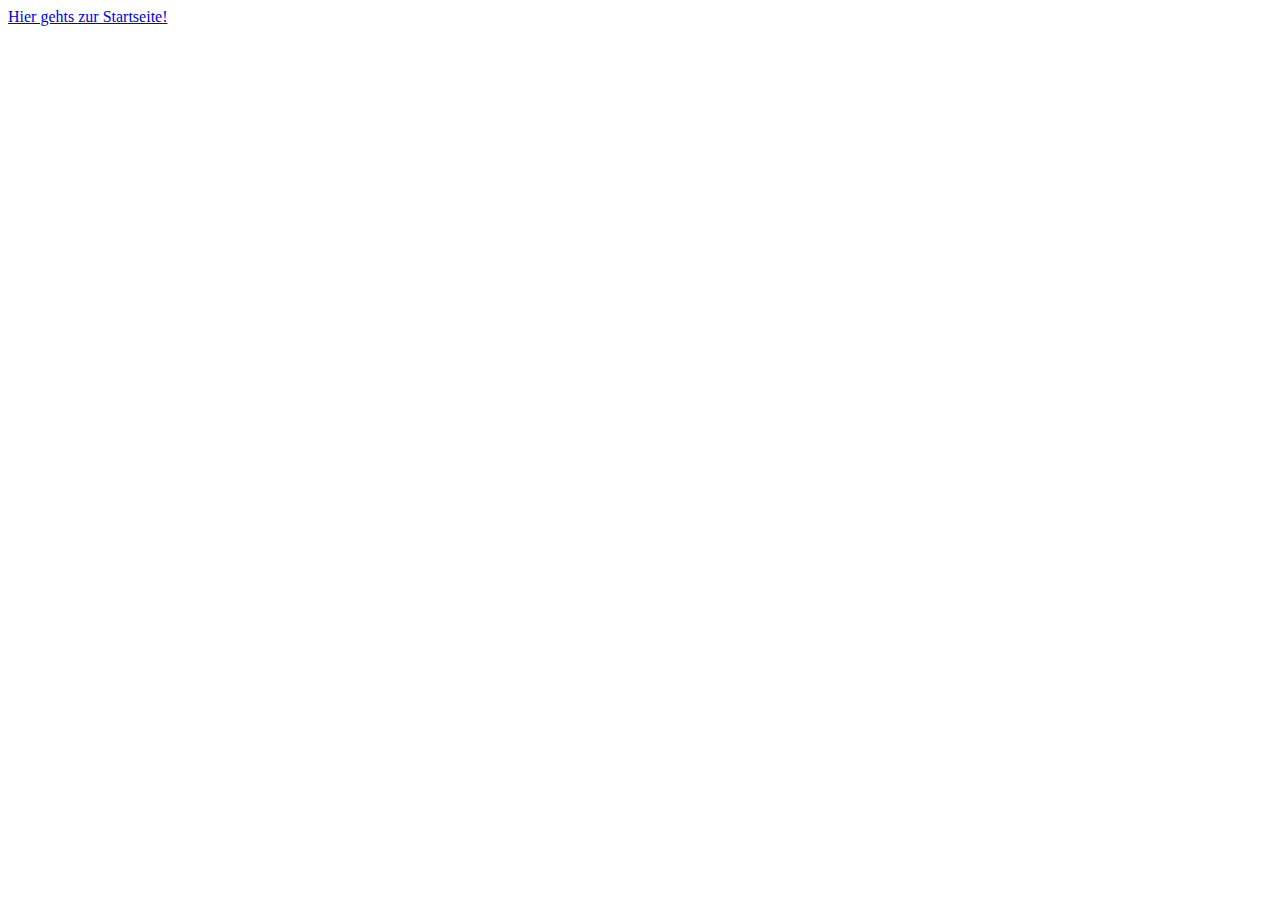
<file: einbinden_4.html>
<!DOCTYPE html>
<html>

<body>


    <script>

        let ersteZahl = prompt("Zahl1: ")
        let zweiteZahl = prompt("Zahl2: ")

        ersteZahl = parseInt(ersteZahl);
        zweiteZahl = parseInt(zweiteZahl);

        let sum = ersteZahl + zweiteZahl;

        alert(`Die Addition der beiden Zahlen `+ ersteZahl + ` und ` + zweiteZahl + ` ergibt ` + sum + `.`);


    </script>

    <a href="index.html">Hier gehts zur Startseite!</a>
    

</body>


</html>
</file>
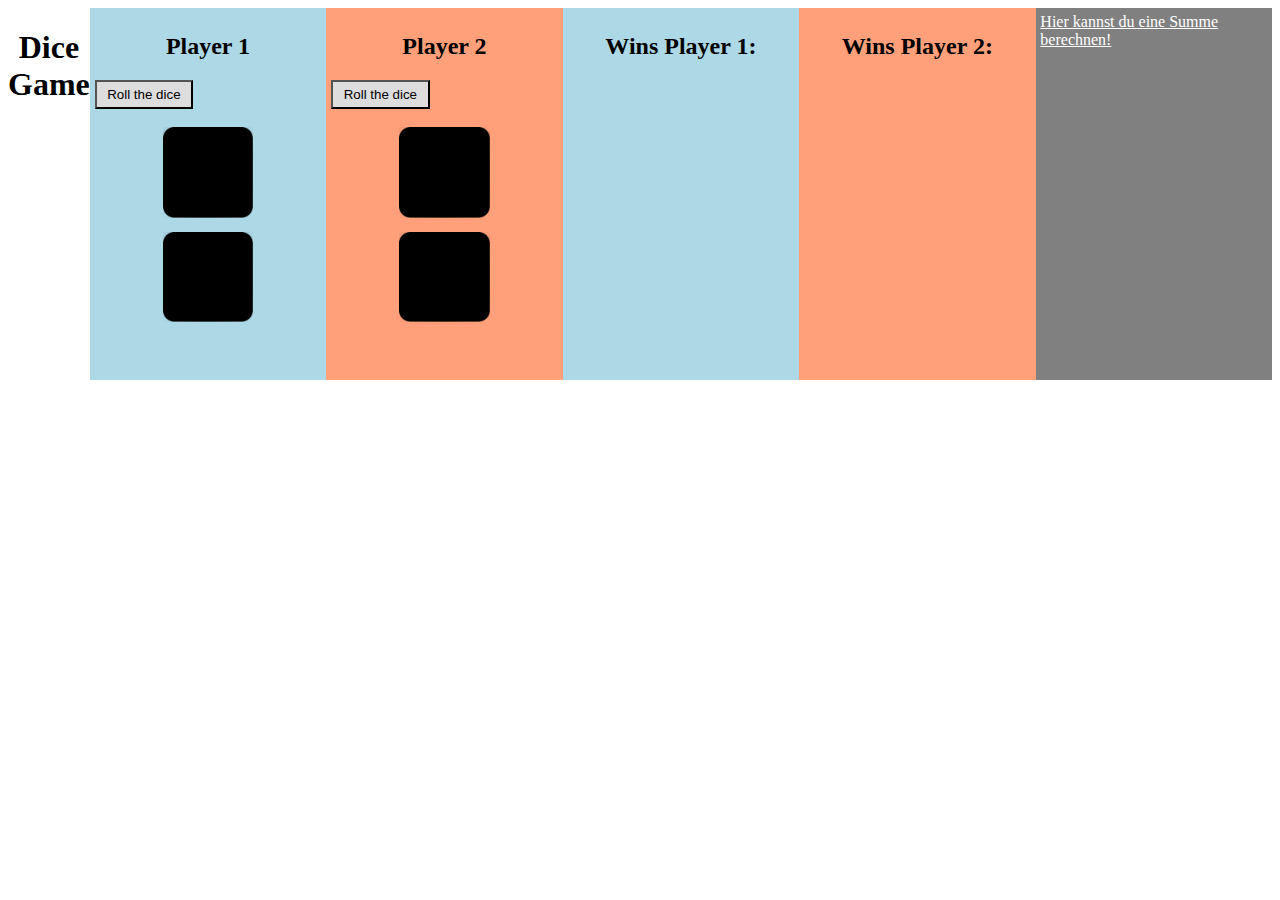
<file: wuerfel.html>
<!DOCTYPE html>
<html lang="en">
<head>
    <meta charset="UTF-8">
    <meta name="viewport" content="width=device-width, initial-scale=1.0">
    <title>Dice</title>

    <link rel="stylesheet" href="style.css">
    
    <script src="wuerfel.js" defer></script>

</head>

    <body>

	<h1>Dice Game</h1>

	<div class="player1">
		<h2>Player 1</h2>
		<input id="button" onclick="neuerWurfOne()" type="button" name="button" value="Roll the dice">
		
		<div id="erg"><img src="PinClipart_cube_0.png" id="CubeOne" width="100%" height="100%"></div>
		<div id="erg2"><img src="PinClipart_cube_0.png" id="CubeTwo" width="100%" height="100%"></div>

		<br>
		<div id="sum_player1"></div>

	</div>
	<br>
	<div class="player2">
		<h2>Player 2</h2>
        <input id="button2" onclick="neuerWurfTwo()" type="button" value="Roll the dice">
		
		<div id="erg_player2"><img src="PinClipart_cube_0.png" id="CubeOne2" width="100%" height="100%"></div>
		<div id="erg2_player2"><img src="PinClipart_cube_0.png" id="CubeTwo2" width="100%" height="100%"></div>
		<br>
		<div id="sum_player2"></div>

	</div>
		<br>
	<div class="player1">
		<h2>Wins Player 1:</h2>
		<div id="wins_player1"></div>
		<br>
	</div>
	<div class="player2">
		<h2>Wins Player 2:</h2>
		<div id="wins_player2"></div>
	</div>
        
        <div id="calculate">
        <a href="einbinden_4.html">Hier kannst du eine Summe berechnen!</a>
        </div>

    </body>

</html>
</file>
<file: style.css>
body{
			display: flex;
		}
		h1,h2{
			text-align:center;
		}
		#button , #button2{
			background-color: #ddd;
			display: inline-block;
			padding: 0.4em 0.8em;
			margin-bottom: 1em;
		}
		#button:hover, #button2:hover{
			cursor: pointer;
		}
        div{
			min-height: 1em;
			width: 40%;
			padding: 0.3em;
			margin-left: auto;
			margin-right: auto;
		}
		.player1{
			background-color: lightblue;
		}
		.player2{
			background-color: lightsalmon;
		}
#calculate{
    background-color: gray;
}
#calculate a{
    color: white;
}
</file>
